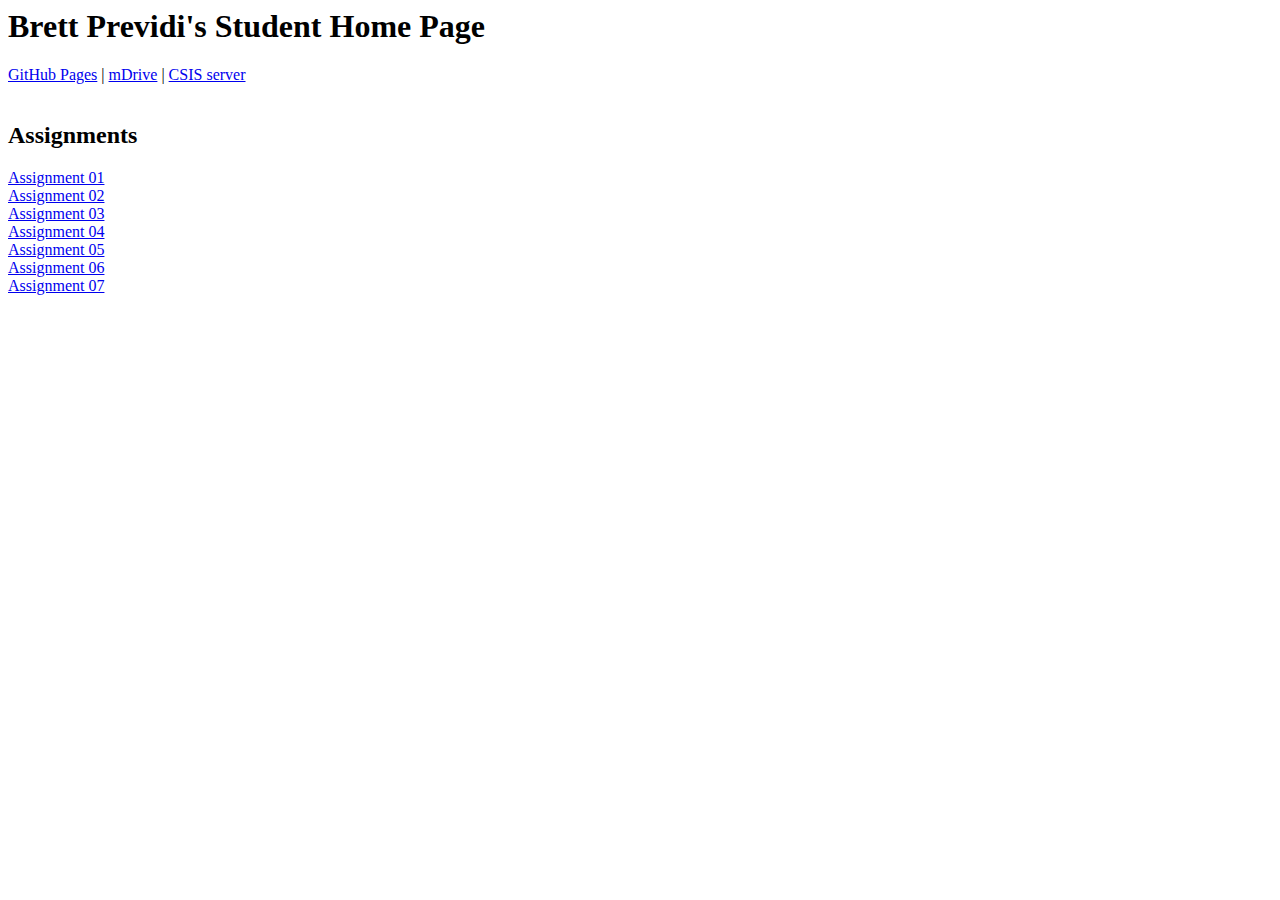
<file: index.html>
<html>
<body>
<h1>Brett Previdi's Student Home Page</h1>
<a href="https://github.com/badluckbert/badluckbert.github.io">GitHub Pages</a> | 
<a href="http://webp.svsu.edu/~bcprevid/">mDrive</a> | 
<a href="https://csis.svsu.edu/~bcprevid/index.html">CSIS server</a> 
<br />
<br />
<h2>Assignments</h2>
<a href="https://badluckbert.github.io/assignments/assignment01.html">Assignment 01</a><br />
<a href="https://badluckbert.github.io/assignments/assignment02.html">Assignment 02</a><br />
<a href="https://badluckbert.github.io/assignments/assignment03.html">Assignment 03</a><br />
<a href="https://badluckbert.github.io/assignments/assignment04.html">Assignment 04</a><br />
<a href="https://badluckbert.github.io/assignments/assignment05.html">Assignment 05</a><br />
<a href="https://badluckbert.github.io/assignments/assignment06.html">Assignment 06</a><br />
<a href="https://badluckbert.github.io/assignments/assignment07.html">Assignment 07</a><br />
</body>
</html>
</file>
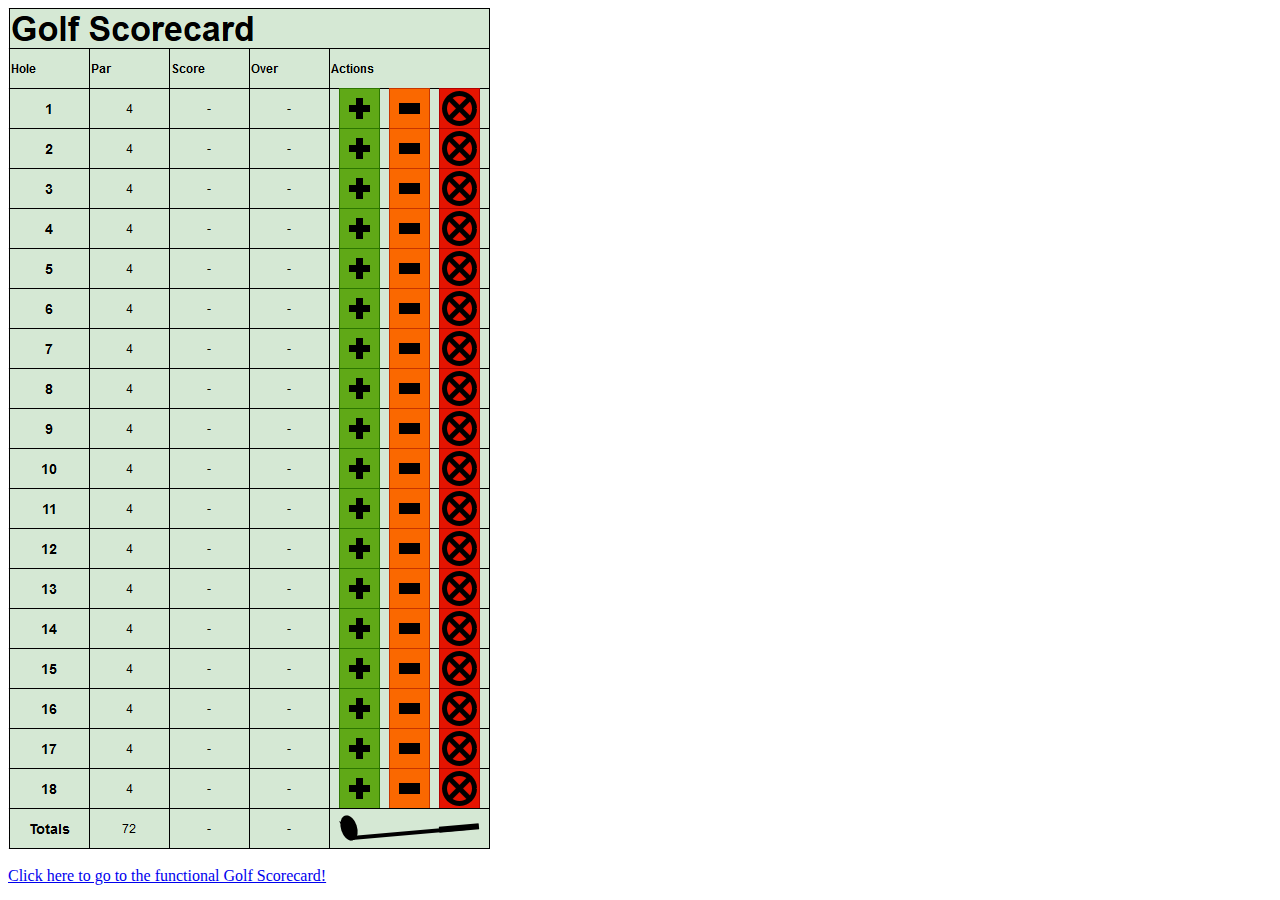
<file: assignments/assignment03.html>
<html>
  <body>
    <img src="assignment03.png" alt="Golf Scorecard">
    <a href="badluckbert.github.io/images/assignment03.png"></a>
    <br>
    <br>
    <a href="https://badluckbert.github.io/assignments/golfScorecard.html" target="_blank">Click here to go to the functional Golf Scorecard!</a>
  </body>
</html>
</file>
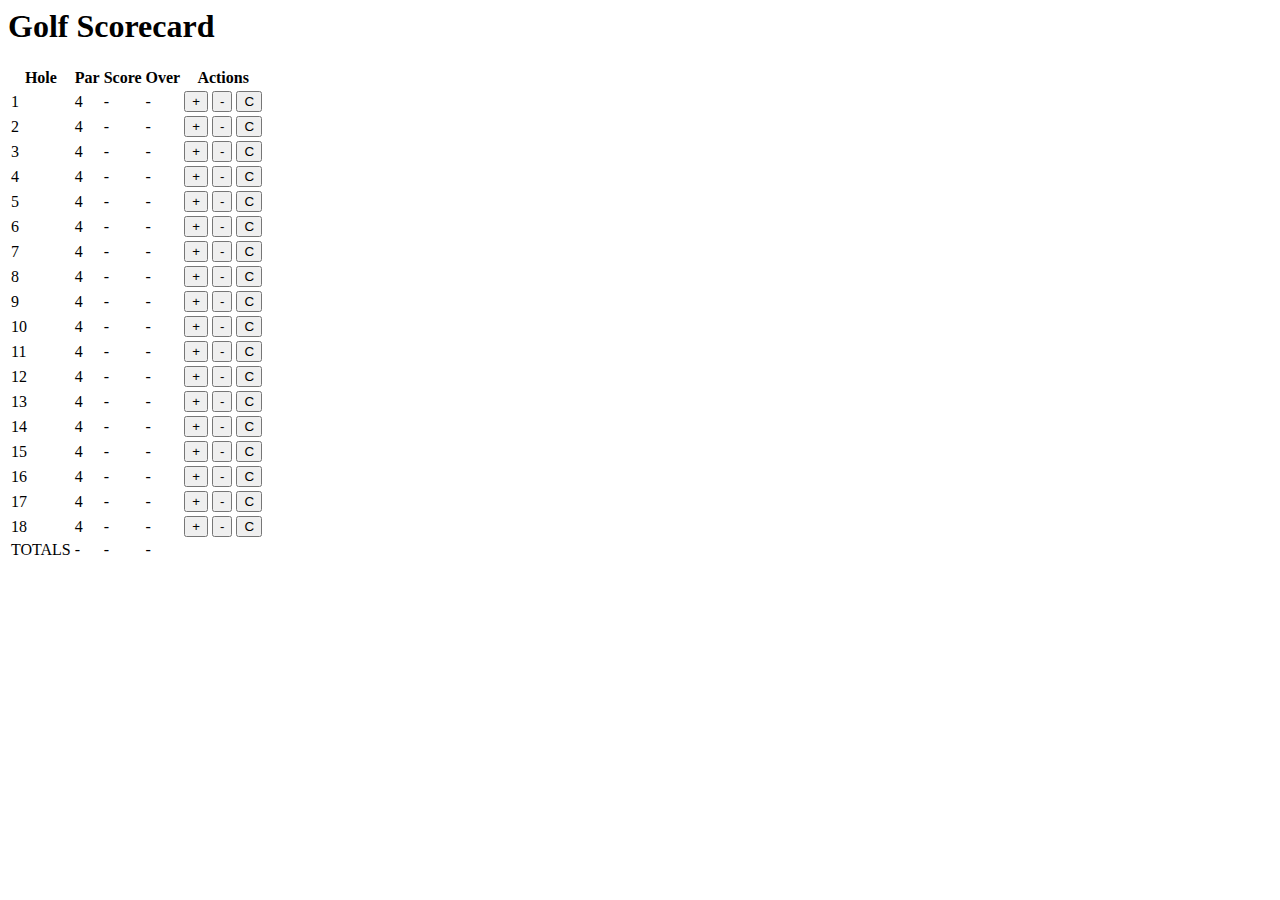
<file: assignments/golfScorecard.html>
<html>
<h1>Golf Scorecard</h1>
<table class="table table-striped">
  <tr id="0">
    <th>Hole</th>
    <th>Par</th>
    <th>Score</th>
    <th>Over</th>
    <th>Actions</th>
  </tr>
  <tr id="1">
    <td>1</td>
    <td>4</td>
    <td>-</td>
    <td>-</td>
    <td><button class="btn btn-success">+</button> <button class="btn btn-danger">-</button> <button class="btn btn-clear">C</button></td>
  </tr>
  <tr id="2">
    <td>2</td>
    <td>4</td>
    <td>-</td>
    <td>-</td>
    <td><button class="btn btn-success">+</button> <button class="btn btn-danger">-</button> <button class="btn btn-clear">C</button></td>
  </tr>
  <tr id="3">
    <td>3</td>
    <td>4</td>
    <td>-</td>
    <td>-</td>
    <td><button class="btn btn-success">+</button> <button class="btn btn-danger">-</button> <button class="btn btn-clear">C</button></td>
  </tr>
  <tr id="4">
    <td>4</td>
    <td>4</td>
    <td>-</td>
    <td>-</td>
    <td><button class="btn btn-success">+</button> <button class="btn btn-danger">-</button> <button class="btn btn-clear">C</button></td>
  </tr>
  <tr id="5">
    <td>5</td>
    <td>4</td>
    <td>-</td>
    <td>-</td>
    <td><button class="btn btn-success">+</button> <button class="btn btn-danger">-</button> <button class="btn btn-clear">C</button></td>
  </tr>
  <tr id="6">
    <td>6</td>
    <td>4</td>
    <td>-</td>
    <td>-</td>
    <td><button class="btn btn-success">+</button> <button class="btn btn-danger">-</button> <button class="btn btn-clear">C</button></td>
  </tr>
  <tr id="7">
    <td>7</td>
    <td>4</td>
    <td>-</td>
    <td>-</td>
    <td><button class="btn btn-success">+</button> <button class="btn btn-danger">-</button> <button class="btn btn-clear">C</button></td>
  </tr>
  <tr id="8">
    <td>8</td>
    <td>4</td>
    <td>-</td>
    <td>-</td>
    <td><button class="btn btn-success">+</button> <button class="btn btn-danger">-</button> <button class="btn btn-clear">C</button></td>
  </tr>
  <tr id="9">
    <td>9</td>
    <td>4</td>
    <td>-</td>
    <td>-</td>
    <td><button class="btn btn-success">+</button> <button class="btn btn-danger">-</button> <button class="btn btn-clear">C</button></td>
  </tr>
  <tr id="10">
    <td>10</td>
    <td>4</td>
    <td>-</td>
    <td>-</td>
    <td><button class="btn btn-success">+</button> <button class="btn btn-danger">-</button> <button class="btn btn-clear">C</button></td>
  </tr>
  <tr id="11">
    <td>11</td>
    <td>4</td>
    <td>-</td>
    <td>-</td>
    <td><button class="btn btn-success">+</button> <button class="btn btn-danger">-</button> <button class="btn btn-clear">C</button></td>
  </tr>
  <tr id="12">
    <td>12</td>
    <td>4</td>
    <td>-</td>
    <td>-</td>
    <td><button class="btn btn-success">+</button> <button class="btn btn-danger">-</button> <button class="btn btn-clear">C</button></td>
  </tr>
  <tr id="13">
    <td>13</td>
    <td>4</td>
    <td>-</td>
    <td>-</td>
    <td><button class="btn btn-success">+</button> <button class="btn btn-danger">-</button> <button class="btn btn-clear">C</button></td>
  </tr>
  <tr id="14">
    <td>14</td>
    <td>4</td>
    <td>-</td>
    <td>-</td>
    <td><button class="btn btn-success">+</button> <button class="btn btn-danger">-</button> <button class="btn btn-clear">C</button></td>
  </tr>
  <tr id="15">
    <td>15</td>
    <td>4</td>
    <td>-</td>
    <td>-</td>
    <td><button class="btn btn-success">+</button> <button class="btn btn-danger">-</button> <button class="btn btn-clear">C</button></td>
  </tr>
  <tr id="16">
    <td>16</td>
    <td>4</td>
    <td>-</td>
    <td>-</td>
    <td><button class="btn btn-success">+</button> <button class="btn btn-danger">-</button> <button class="btn btn-clear">C</button></td>
  </tr>
  <tr id="17">
    <td>17</td>
    <td>4</td>
    <td>-</td>
    <td>-</td>
    <td><button class="btn btn-success">+</button> <button class="btn btn-danger">-</button> <button class="btn btn-clear">C</button></td>
  </tr>
  <tr id="18">
    <td>18</td>
    <td>4</td>
    <td>-</td>
    <td>-</td>
    <td><button class="btn btn-success">+</button> <button class="btn btn-danger">-</button> <button class="btn btn-clear">C</button></td>
  </tr>
  <tr id="totals">
    <td id="allTotal">TOTALS</td>
    <td id="parTotal">-</td>
    <td id="scoreTotal">-</td>
    <td id="overTotal">-</td>
    <td id="NA"></td>
  </tr>
</table>
<body>
  <script src="assignment03.js"></script>
  </body>
</html>
</file>
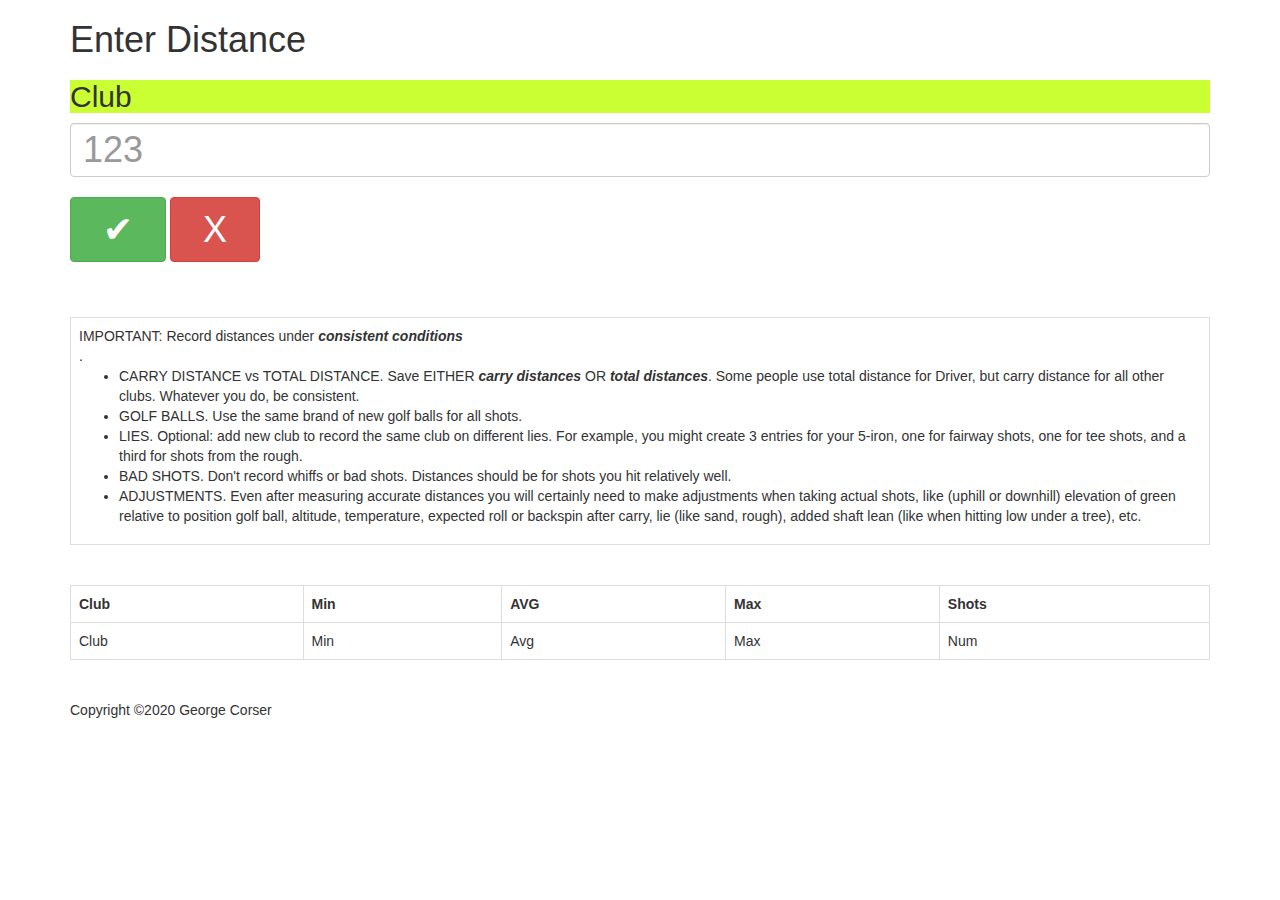
<file: cis255 15 code/clubDistanceEntry.html>
<!DOCTYPE html>

<html lang="en">

<head>

	<title>ClubMeNow - Distance Entry</title>
	<link rel="icon" href="clubMeNow300x300.png" type="image/png" />
	<!-- Bootstrap CSS -->
	<link rel='stylesheet' 
	href='https://maxcdn.bootstrapcdn.com/bootstrap/3.4.0/css/bootstrap.min.css' />
	<!-- ClubMeNow custom CSS -->
	<link rel='stylesheet' href='clubMeNow.css' />
	
</head>

<body onload='populateStatsTable(); appendTapEntryButtons();'>

<div class='container'>

	<h1>Enter Distance</h1>
	<form action='clubDistanceList.html'>
		<h2 id='clubValLbl' class='cmn_green_bkgd'>Club</h2>
		<div class='form-group'>
			<input name='clubVal' id='clubVal' type='number' 
			    class='form-control cmn_moreHeight' placeholder='123' 
				maxlength="3" required /><br>
			<button class='btn btn-success cmn_fullHeight' 
			    onclick='updateStats();'>&nbsp;&nbsp;&#x2714;&nbsp;&nbsp;</button> 
			<button class='btn btn-danger cmn_fullHeight'  
			    onclick='cancelClub();'>&nbsp;&nbsp;X&nbsp;&nbsp;</button><br><br>
		</div>
	</form>

	<div id='cmn_tapEntryButtons'>
	</div>
	<br>
	
	<table id='cmn_messageTable' class='table table-bordered'>
		<tr><td>IMPORTANT: Record distances under <b><i>consistent conditions</i></b><br>. 
		<ul>
		<li>CARRY DISTANCE vs TOTAL DISTANCE. Save EITHER <b><i>carry distances</i></b> 
		OR <b><i>total distances</i></b>. Some people use total distance for Driver, 
		but carry distance for all other clubs. Whatever you do, be consistent.</li>
		<li>GOLF BALLS. Use the same brand of new golf balls for all shots.</li>
		<li>LIES. Optional: add new club to record the same club on different lies. 
		For example, you might create 3 entries for your 5-iron, one for fairway shots, 
		one for tee shots, and a third for shots from the rough.</li>
		<li>BAD SHOTS. Don't record whiffs or bad shots. Distances should be for shots 
		you hit relatively well. </li>
		<li>ADJUSTMENTS. Even after measuring accurate distances you will certainly need 
		to make adjustments when taking actual shots, like (uphill or downhill) elevation 
		of green relative to position golf ball, altitude, temperature, expected roll or 
		backspin after carry, lie (like sand, rough), added shaft lean (like when hitting 
		low under a tree), etc. </li>
		</ul>
		</td></tr>
	<table>
	<br>
	<table id='cmn_statsTable' class='table table-bordered'>
		<tr><th>Club</th><th>Min</th><th>AVG</th><th>Max</th><th>Shots</th></tr>
		<tr>
		    <td id='cmn_club' class='cmn_bold'>Club</td><td id='cmn_min'>Min</td>
		    <td id='cmn_avg' class='cmn_bold'>Avg</td><td id='cmn_max'>Max</td>
		    <td id='cmn_num'>Num</td>
		</tr>
	<table>
	<br>
	<footer>Copyright &copy;2020 George Corser</footer>
	
</div>

<!-- ClubMeNow custom JS -->
<script src='clubMeNow.js'></script>
<script>
	// retrieve the row of the user-chosen club
	let clubRow = parseInt(localStorage.getItem('club'));
	// retrieve the "clubs" array
	let clubs = JSON.parse(localStorage.getItem('clubs'));
	// display the full clubName of the user-chosen club
	document.getElementById('clubValLbl').innerHTML 
		= '&nbsp;' + clubs[clubRow][2] + '&nbsp;' ; 
</script>
	
</body>

</html>
</file>
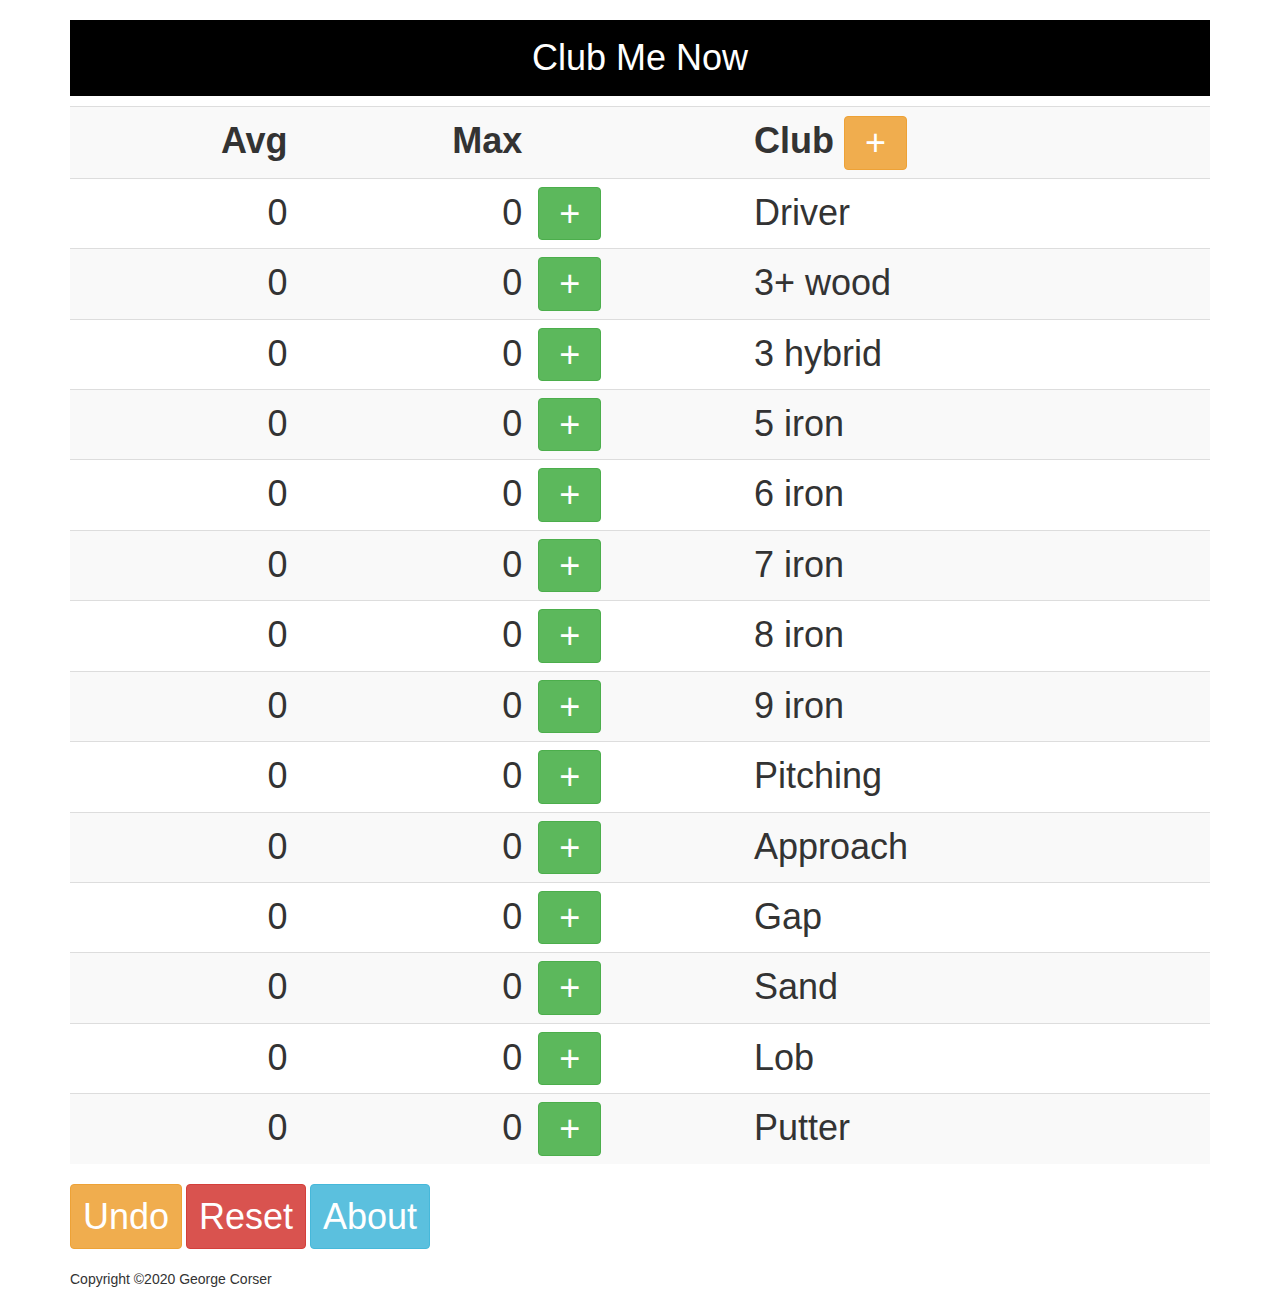
<file: cis255 15 code/clubDistanceList.html>
<!DOCTYPE html>

<html lang="en">

<head>

	<title>ClubMeNow - Distance List</title>
	<link rel="icon" href="clubMeNow300x300.png" type="image/png" />
	<!-- Bootstrap CSS -->
	<link rel='stylesheet' 
	href='https://maxcdn.bootstrapcdn.com/bootstrap/3.4.0/css/bootstrap.min.css' />
	<!-- ClubMeNow custom CSS -->
	<link rel='stylesheet' href='clubMeNow.css' />
	
</head>

<body onload='appendTableRows(); // called second'> 

<div class='container'>

	<h1 class="cmn_alignCenter cmn_fullHeight">Club Me Now</h1>
	<table id='clubTable' class='table table-striped'>
	  <tbody>
		<tr>
		  <th class='cmn_hidden'                   >Club</th>
		  <th class='cmn_alignRight cmn_fullHeight'>Avg</th>
		  <th class='cmn_alignRight cmn_hidden'    >Min</th>
		  <th class='cmn_alignRight cmn_fullHeight'>Max</th>
		  <th class='cmn_alignRight cmn_hidden'    >Num</th>
		  <th class='cmn_fullHeight'               ></th>
		  <th class='cmn_fullHeight'               >Club 
			<button class='btn btn-warning cmn_noPadding cmn_fullHeight' 
			  onclick='displayClubEntry(); // called if user clicked'>
			    &nbsp;&nbsp;+&nbsp;&nbsp;</button></th>
		</tr>
	  </tbody>
	</table>
	
	<button class='btn btn-warning cmn_fullHeight' 
	  onclick='undoLastShot();           // called if user clicked'>Undo</button> 
	<button class='btn btn-danger cmn_fullHeight' 
	  onclick='resetAllClubDistances();  // called if user clicked'>Reset</button> 
	<button class='btn btn-info cmn_fullHeight' 
	  onclick='displayAbout();           // called if user clicked'>About</button> 
	<br>
	<br>
	<footer>Copyright &copy;2020 George Corser</footer>
	
</div>

<!-- ClubMeNow custom JS -->
<script src='clubMeNow.js'></script>
<script>let clubs = loadClubDistances(); // called first</script>

</body>

</html>
</file>
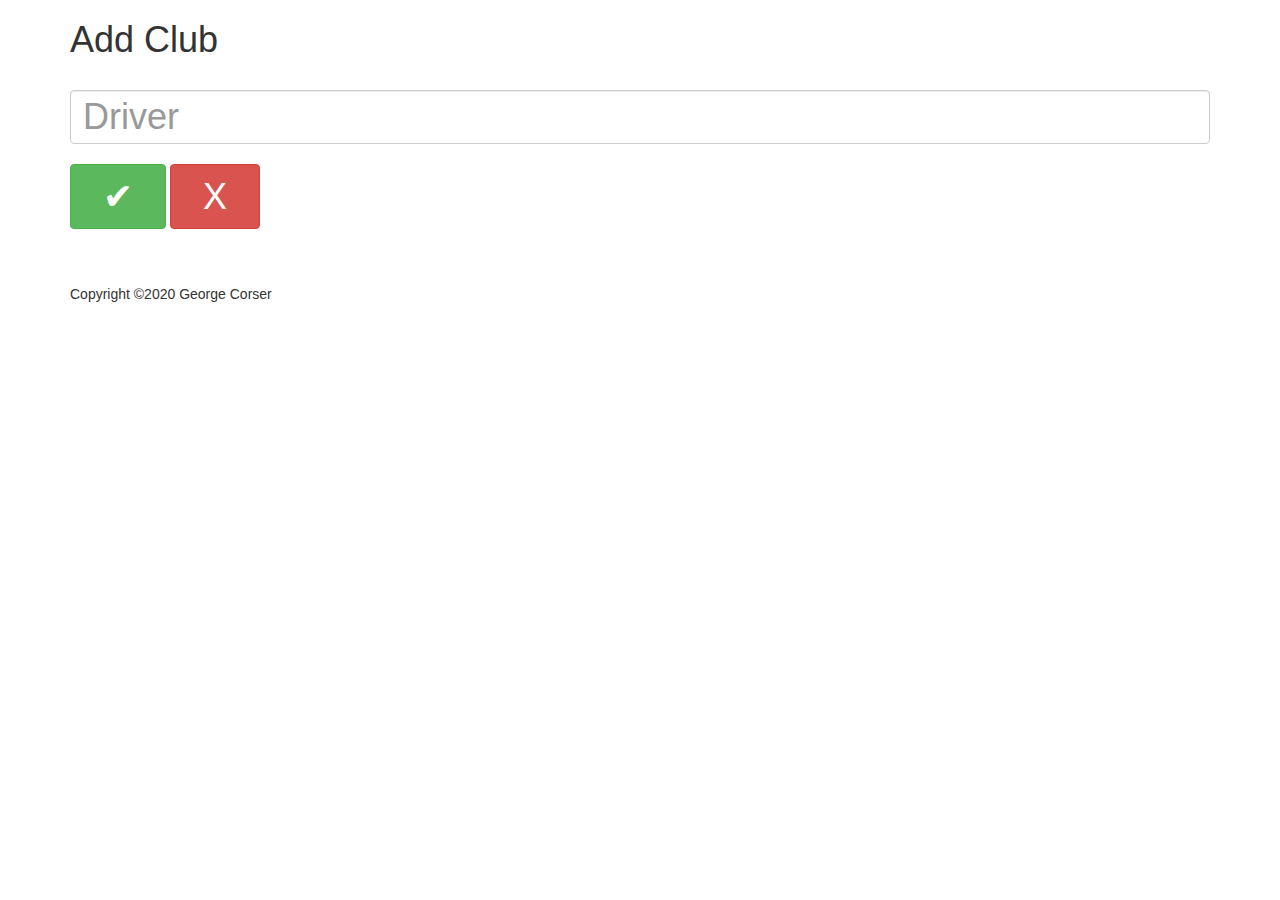
<file: cis255 15 code/clubEntry.html>
<!DOCTYPE html>

<html lang="en">

<head>

	<title>ClubMeNow - Club Entry</title>
	<link rel="icon" href="clubMeNow300x300.png" type="image/png" />
	<!-- Bootstrap CSS -->
	<link rel='stylesheet' 
	href='https://maxcdn.bootstrapcdn.com/bootstrap/3.4.0/css/bootstrap.min.css' />
	<!-- ClubMeNow custom CSS -->
	<link rel='stylesheet' href='clubMeNow.css' />
	
</head>

<body>

<div class='container'>

	<h1>Add Club</h1>
	<form action='clubDistanceList.html'>
		<div class='form-group'>
			<label for='clubName'></label>
			<input name='clubName' id='clubName' type='text' 
			    class='form-control cmn_moreHeight' 
				placeholder='Driver' required /><br>
			<button class='btn btn-success cmn_fullHeight' 
			    onclick='addClub();'>&nbsp;&nbsp;&#x2714;&nbsp;&nbsp;</button> 
			<button class='btn btn-danger cmn_fullHeight'  
			    onclick='cancelClub();'>&nbsp;&nbsp;X&nbsp;&nbsp;</button>
			<br>
			<br>
		</div>
	</form>
	
	<br>
	<footer>Copyright &copy;2020 George Corser</footer>
	
</div>

<!-- ClubMeNow custom JS -->
<script src='clubMeNow.js'></script>
<script>
	// retrieve the row of the user-chosen club
	let clubRow = parseInt(localStorage.getItem('club'));
	// retrieve the "clubs" array
	let clubs = JSON.parse(localStorage.getItem('clubs'));
	// display the full clubName of the user-chosen club
	let newClubName ;
	let newClubDistances;
	
	function addClub() {
        // your code here
	}
	
	// navigate to club distance LIST screen
    function cancelClub() {
	    window.location.href = "clubDistanceList.html"; 
    }
</script>

</body>

</html>
</file>
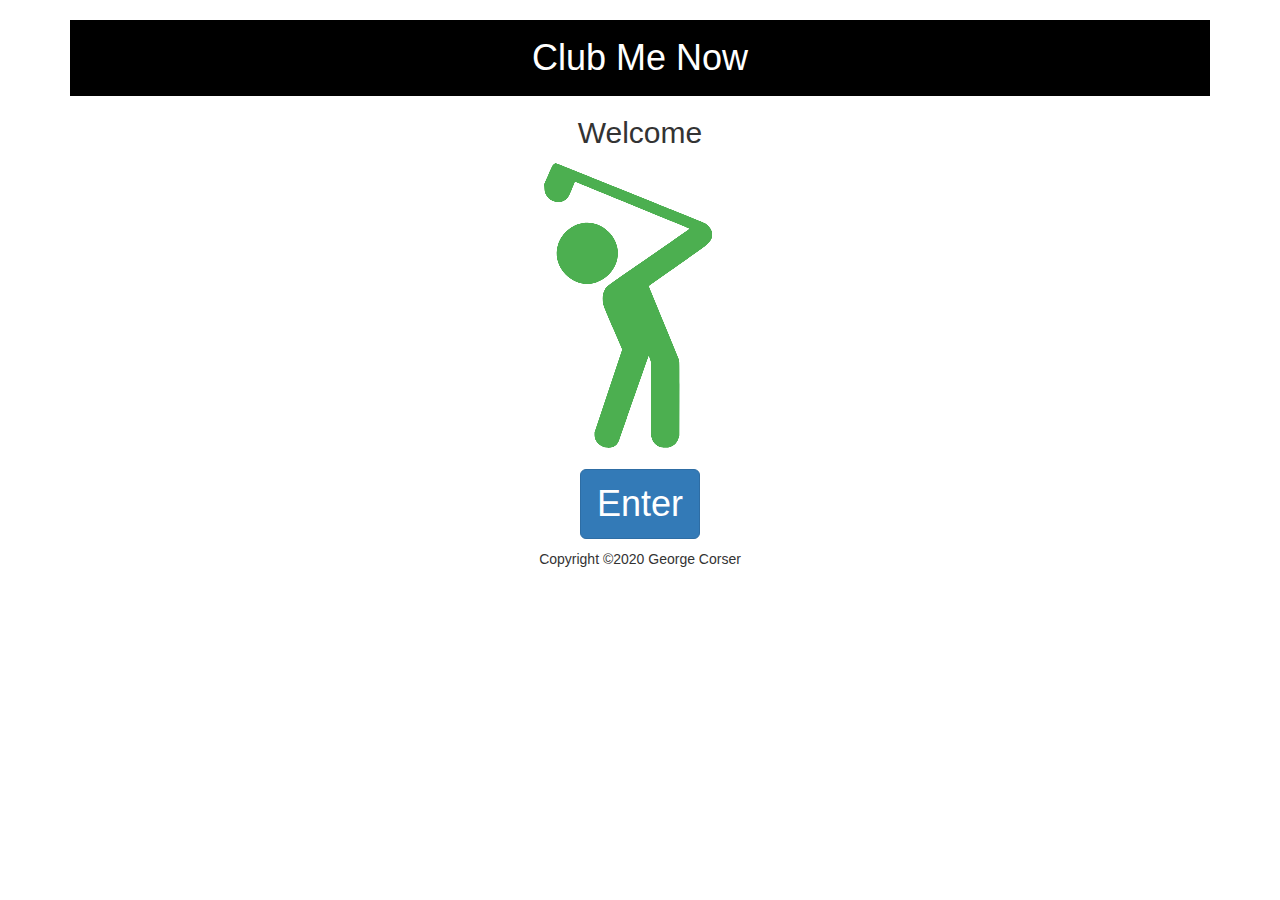
<file: cis255 15 code/clubMeNow.html>
<!DOCTYPE html>

<html lang="en">

<head>

	<title>ClubMeNow - Splash</title>
	<link rel="icon" href="clubMeNow300x300.png" type="image/png" />
	<!-- Bootstrap CSS -->
	<link rel='stylesheet' 
	href='https://maxcdn.bootstrapcdn.com/bootstrap/3.4.0/css/bootstrap.min.css' />
	<!-- ClubMeNow custom CSS -->
	<link rel='stylesheet' href='clubMeNow.css' />
	
</head>

<body>

<div class='container'>

	<h1 class="cmn_alignCenter cmn_fullHeight">Club Me Now</h1>
	<h2 style="text-align: center;">Welcome</h2>
    <p style="text-align: center;">
	    <img src="clubMeNow300x300.png" alt="ClubMeNow logo" 
		  onclick="window.location.href = 'clubDistanceList.html';" /></p>
	<p style="text-align: center;">
	    <button class="btn btn-primary btn-lg cmn_fullHeight" 
		    onclick="window.location.href = 'clubDistanceList.html'; ">Enter</button></p>
	<footer style="text-align: center;">
	    Copyright &copy;2020 George Corser</footer>
	
</div>

</body>

</html>
</file>
<file: cis255 15 code/clubMeNow.css>
.cmn_alignCenter{ text-align: center; 
                  padding: 2vh;
                  color: white;
				  background-color: black;}
.cmn_alignRight { text-align: right; }
.cmn_hidden     { display:none; }
.cmn_green_bkgd { background-color: #CAFF33; }
.cmn_green      { color: green; }
.cmn_fullHeight { font-size: 4vh; }
.cmn_moreHeight { height: 6vh; font-size: 4vh; }
.cmn_noPadding  { padding: 0px; }
.cmn_tapEntry   { width: 50px; }
</file>
